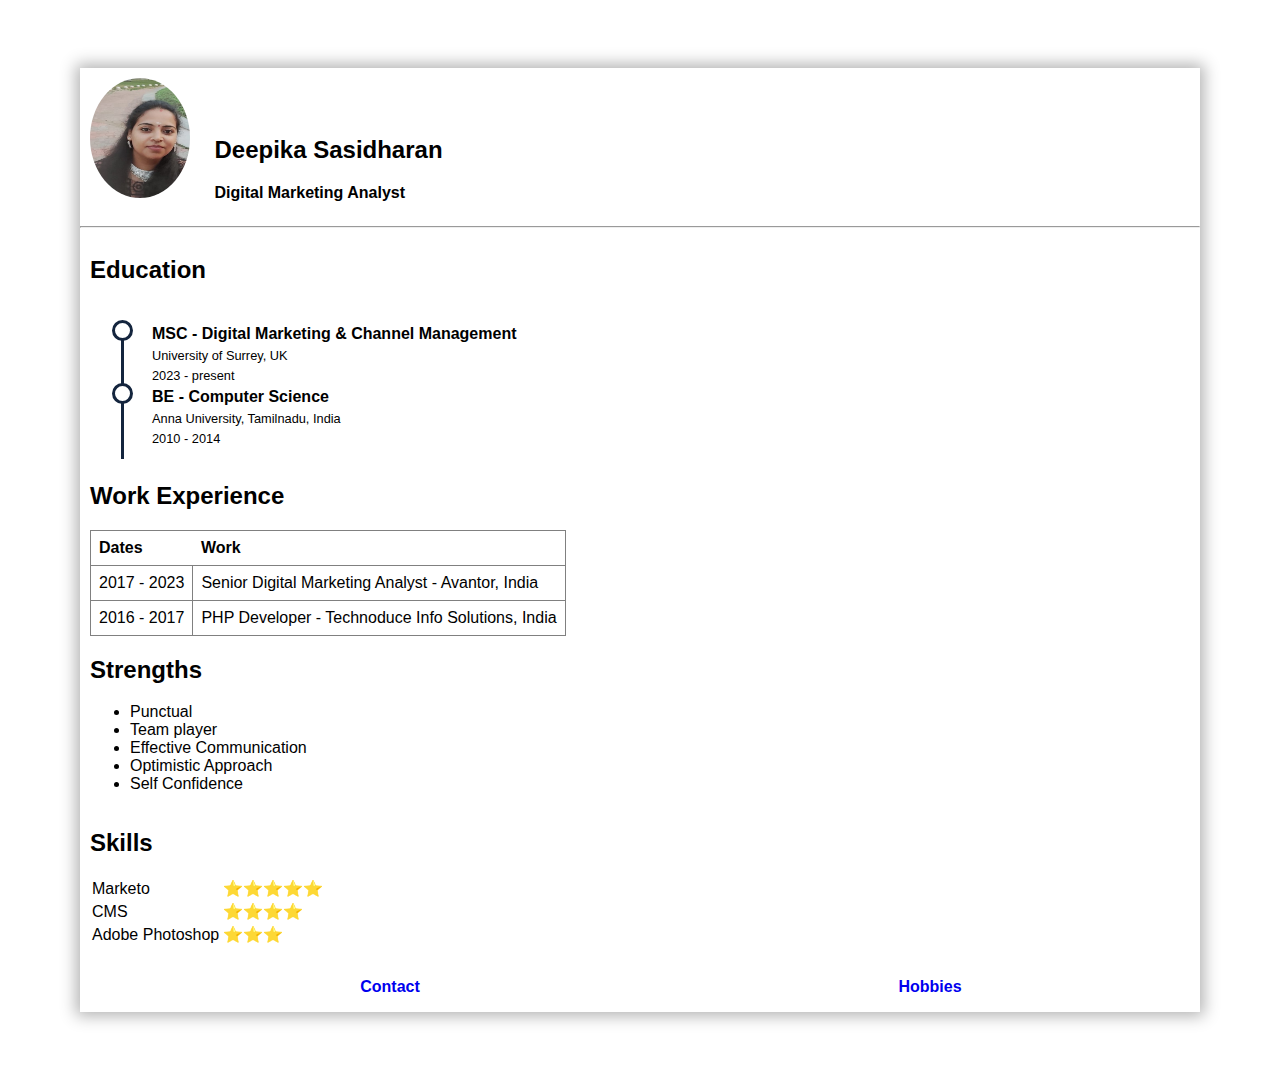
<file: index.html>
<html>
  <head>
    <title>My Own Website😊</title>
    <link rel="icon" href="images/flower_icon.png" type="image/icon type">
    <link rel="stylesheet" href="style.css">
  </head>
  <body>
    <div class="parent">
      <div id="column1" class="child1">
          <img src="images/myphoto.jpeg" width="100" height="120" style="border-radius: 50%;">
      </div>
      <div id="column2" class="child">
        <h2>Deepika Sasidharan</h2>
        <p><strong>Digital Marketing Analyst</strong></p>
      </div>
      <hr>
      <div class="child">
        <h2>Education</h2>
        <div class="education">
          <div class="education_circle">
            <h1>MSC -  Digital Marketing & Channel Management</h1>
            <p>University of Surrey, UK</p>
            <time>2023 - present</time>
          </div>
          <div class="education_circle">
            <h1>BE - Computer Science</h1>
            <p>Anna University, Tamilnadu, India</p>
            <time>2010 - 2014</time>
          </div>
        </div>
      </div>
      <br>
      <div class="child">
        <h2>Work Experience</h2>
        <table align=left cellspacing=8 cellpadding=8 width=100% class="table_exp" border=1>
          <tr>
            <th>Dates</th>
            <th>Work</th>
          </tr>
          <tr>
            <td>2017 - 2023</td>
            <td>Senior Digital Marketing Analyst - Avantor, India
            </td>
          </tr>
          <tr>
            <td>2016 - 2017</td>
            <td>PHP Developer - Technoduce Info Solutions, India    </td>
          </tr>
        </table>
      </div>
      <br>
      <div class="child">
        <h2>Strengths</h2>
        <ul>
          <li>Punctual</li>
          <li>Team player</li>
          <li>Effective Communication</li>
          <li>Optimistic Approach</li>
          <li>Self Confidence</li>
        </ul>
      </div>
      <br>
      <div class="child">
        <h2>Skills</h2>
        <table cellspacing=2 cellpadding=2 width=100% class="table_skill" align=left>
          <tr>
            <td>Marketo</td>
            <td>⭐⭐⭐⭐⭐</td>
          </tr>
          <tr>
            <td>CMS</td>
            <td>⭐⭐⭐⭐</td>
          </tr>
          <tr>
            <td>Adobe Photoshop</td>
            <td>⭐⭐⭐</td>
          </tr>
        </table>
      </div>
      <br>
        <div>
          <ul class="hobbies_list">
            <li> <a href="contact.html"> <strong>  Contact  </strong>     </a>     </li>
            <li>   <a href="hobbies.html"> <strong>       Hobbies    </strong>     </a>          </li>
          </ul>
        </div>
    </div>
  </body>
</html>
</file>
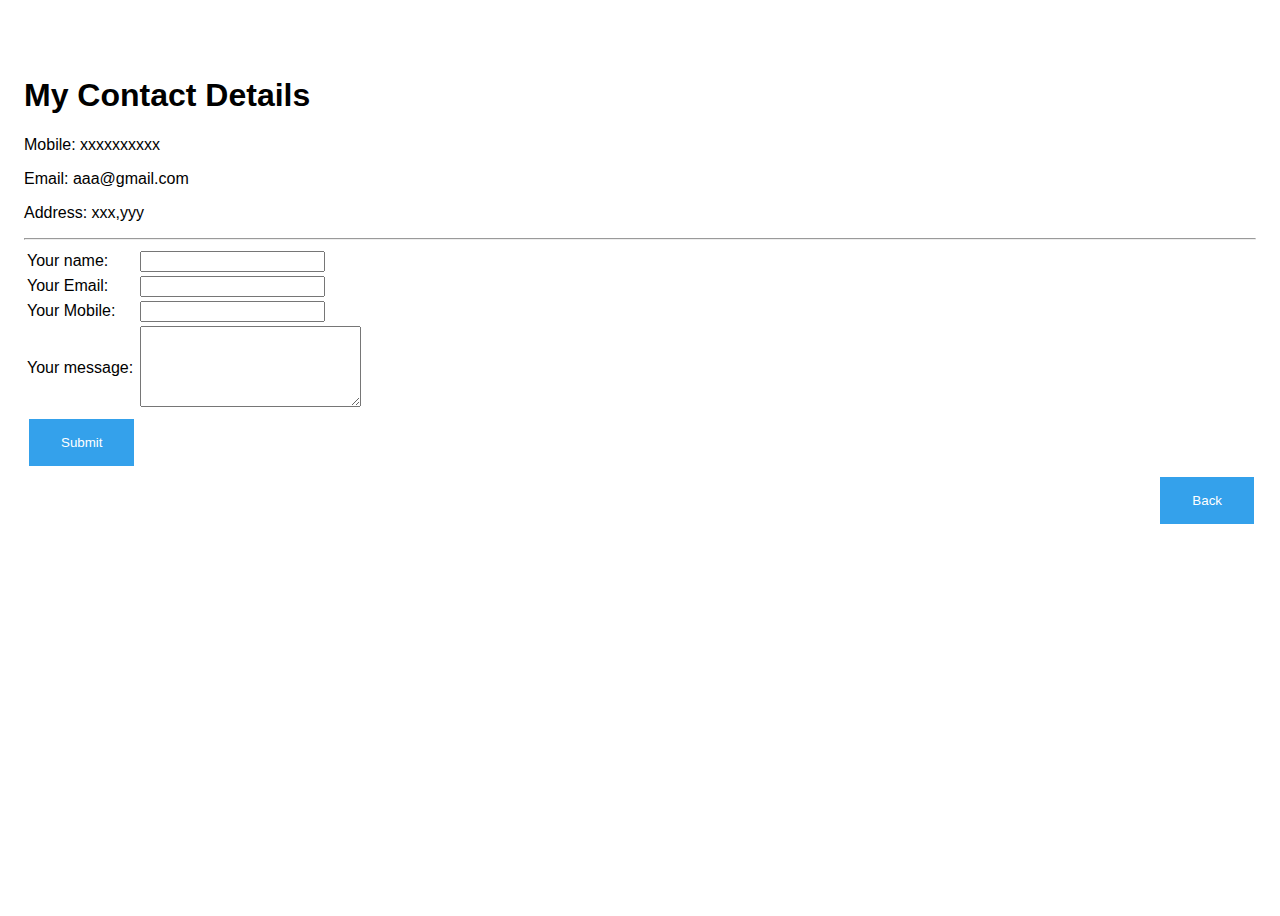
<file: contact.html>
<!DOCTYPE html>
<html lang="en" dir="ltr">
  <head>
    <meta charset="utf-8">
    <title>Contact me</title>
    <link rel="icon" href="images/flower_icon.png" type="image/icon type">
    <link rel="stylesheet" href="style.css">
  </head>
  <body>
    <h1>My Contact Details</h1>
    <p>Mobile:    xxxxxxxxxx</p>
    <p>Email:      aaa@gmail.com</p>
    <p>Address: xxx,yyy</p>
    <hr>
    <form action="mailto:ddd@gmail.com" method="post" enctype="text/plain">
      <table>
        <tr>
          <td><label>Your name: </label></td>
          <td><input type="text" name="yourName" required></td>
        </tr>
        <tr>
          <td><label>Your Email: </label></td>
          <td><input type="email" name="yourEmail" required></td>
        </tr>
        <tr>
          <td><label>Your Mobile: </label></td>
          <td><input type="tel" id="phone" name="phone" maxlength=10 pattern="[0-9]{10}" required></td>
        </tr>
        <tr>
          <td>  <label>Your message: </label></td>
          <td><textarea name="" id="" cols="25" rows="5"></textarea></td>
        </tr>
        <tr>
          <td><input type="submit" value="Submit"></td>
          <td></td>
        </tr>
      </table>
    </form>
    <div align="right">
      <input type="button" value="Back" onclick="history.back()">
    </div>
  </body>
</file>
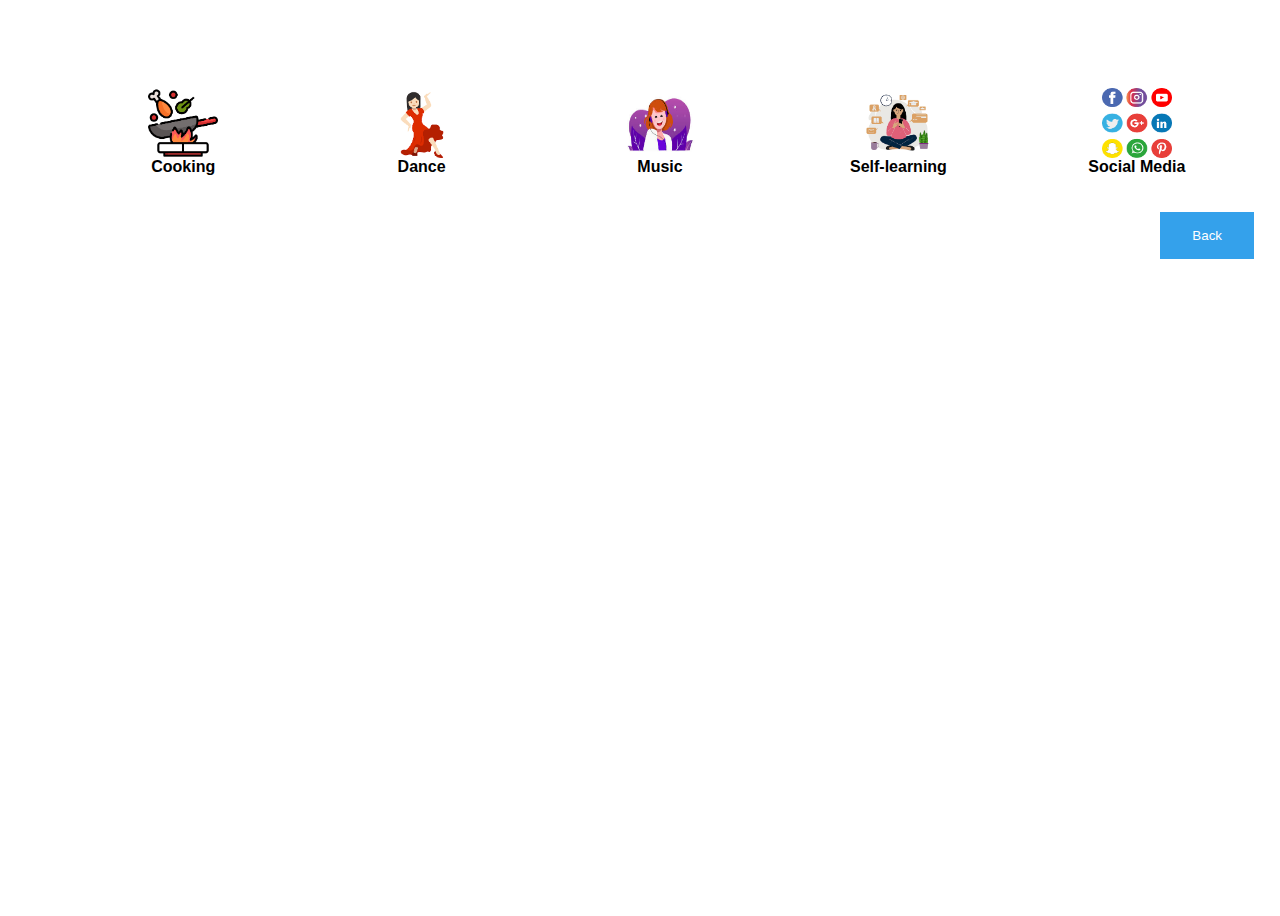
<file: hobbies.html>
<!DOCTYPE html>
<html lang="en" dir="ltr">
  <head>
    <meta charset="utf-8">
    <title>My Hobbies</title>
    <link rel="icon" href="images/flower_icon.png" type="image/icon type">
    <link rel="stylesheet" href="style.css">
  </head>
  <body>
      <div>
        <ul class="hobbies_list">
          <li> <img src="images/cooking_icon.png" width="70" height="70"> Cooking  </li>
          <li> <img src="images/dance_icon.png" width="70" height="70"> Dance  </li>
          <li> <img src="images/music_icon.png" width="70" height="70">  Music </li>
          <li> <img src="images/self_learning_icon.png" width="70" height="70"> Self-learning </li>
          <li> <img src="images/social_media_icon.jpg" width="70" height="70">  Social Media </li>
        </ul>
      </div>
    <div align="right">
      <input type="button" value="Back" onclick="history.back()">
    </div>
  </body>
</html>
</file>
<file: style.css>
html {
	font-size: 100%;
    font-family: 'PT Sans', sans-serif;
}
* {
	box-sizing: border-box;
}
:root{	--timeline-circle-theme: #14253e;}
body {
	margin: 10 auto;
	padding: 3rem 1rem;
	min-height: 100vh;
	background-color: var(--color-gray-light-3);
}
.parent {
	margin: 10px auto;
	max-width: 70rem;
	box-shadow: 0px 0px 15px 4px #b3b3b3;
}
.child {
  display: inline-block;
  padding: 0 10 0 10px;
}
.child1 {
	padding: 10 10 10 10px;
  display: inline-block;
}
.table_exp, th {
  border-collapse: collapse;
}
.table_skill, th{
  border: 0;
  border-collapse: collapse;
	text-align: left;
}
input[type=submit], input[type=button]{
  background-color: #34a1eb;
  border: none;
  color: white;
  padding: 16px 32px;
  text-decoration: none;
  margin: 4px 2px;
  cursor: pointer;
}
a{
    text-decoration: none;
}
/*Education*/
.education {
	padding: 1rem;
	padding-left: 2rem;
	user-select: none;
}
.education_circle {
	position: relative;
	padding-left: 30px;
}
.education_circle h1 {
	font-size: 1rem;
	margin: 5px 0;
	transition: all 0.3s;
}
.education_circle p {
	font-size: 0.8rem;
	margin: 5px 0;
}
.education_circle time {
	font-size: 0.8rem;
	color: var(--color-gray-dark-2);
}
.education_circle::before {
	position: absolute;
	content: '';
	width: 15px;
	height: 15px;
	background-color: white;
	border: 3px solid var(--timeline-circle-theme);
	border-radius: 50%;
	left: -10px;
	top: -5px;
}
.education_circle::after {
	position: absolute;
	content: '';
	width: 3px;
	height: 100%;
	background-color: var(--timeline-circle-theme);
	left: -1px;
	top: 13px;
}
/* hobbies section */
.hobbies_list {
	display: flex;
	flex-wrap: wrap;
	align-items: center;
	align-content: center;
}
.hobbies_list > li {
	display: flex;
	flex: 1 0 0;
	align-items: center;
	justify-content: baseline;
	flex-direction: column;
	padding: 1rem 0;
	transition: all 0.3s;
  font-weight: bold;
}
.hobbies_list> li:hover {
	transform: scale(1.2);
	color: var(--color-tiffany);
}
</file>
